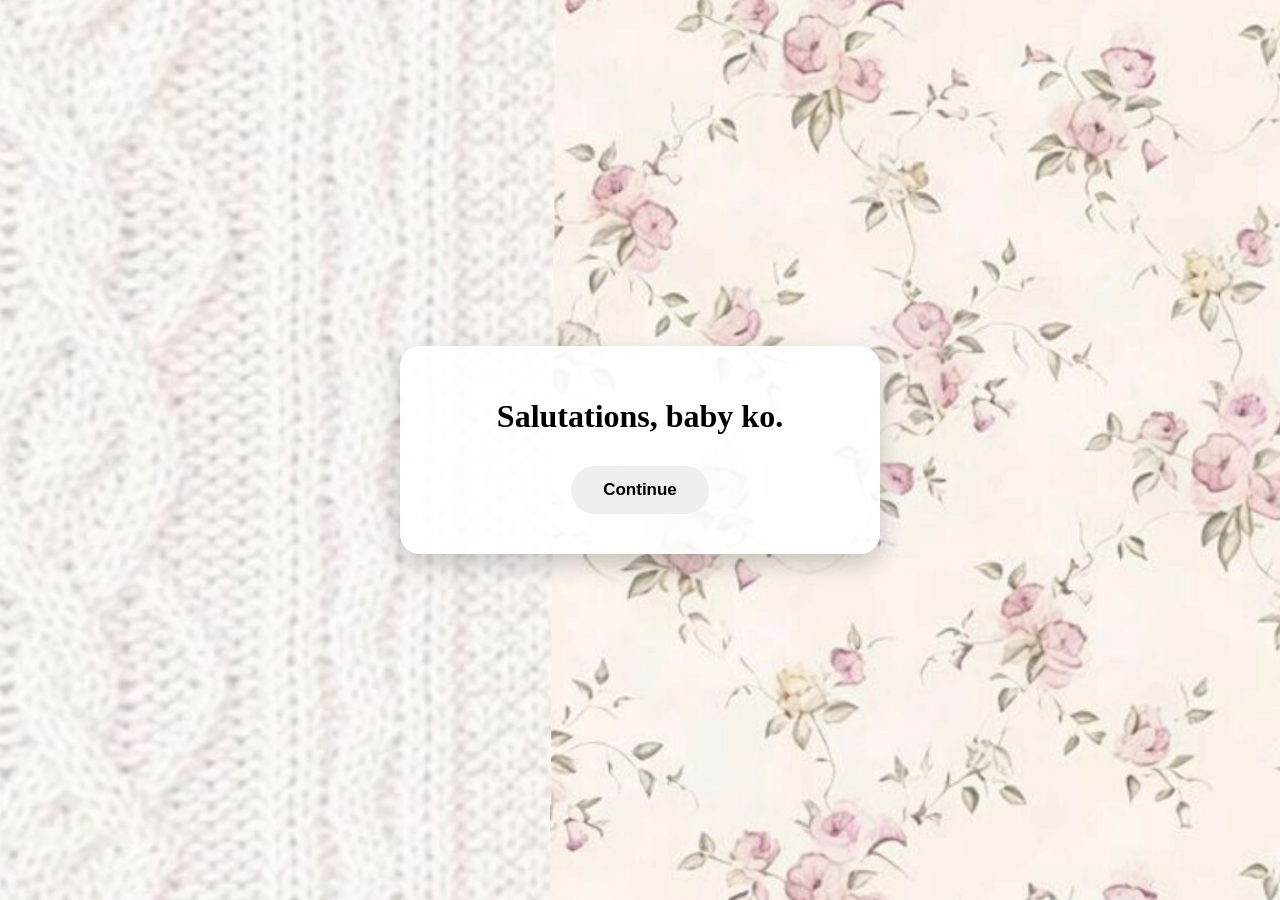
<file: index.html>
<!DOCTYPE html>
<html lang="en">
<head>
  <meta charset="UTF-8">
  <title>Hi</title>
  <link rel="stylesheet" href="style.css">
</head>
<body>

<div class="container">
  <div class="card">
    <h1 style="font-family: Georgia;"> Salutations, baby ko. </h1>
    <button onclick="goContinue()">Continue</button>

  </div>
</div>

<script src="script.js"></script>
</body>
</html>
</file>
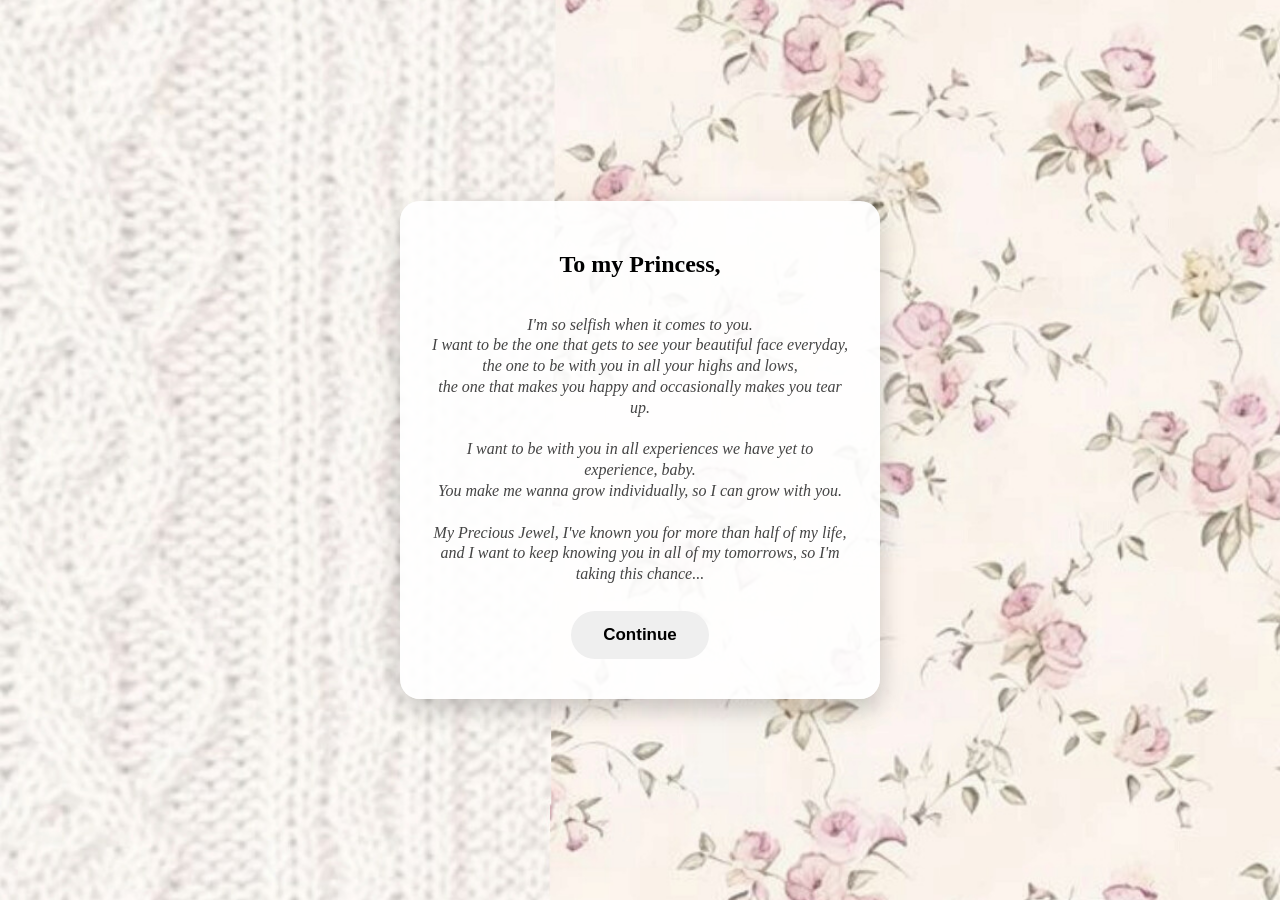
<file: letter.html>
<!DOCTYPE html>
<html lang="en">
<head>
  <meta charset="UTF-8">
  <title>For my Princess</title>
  <link rel="stylesheet" href="style.css">
</head>
<body>

<div class="container">
  <div class="card">
    
    <h2 style="font-family: Georgia;">To my Princess,</h2>
    <p class="poem" style="font-family: Georgia;">
I'm so selfish when it comes to you.  
I want to be the one that gets to see your beautiful face everyday,  
the one to be with you in all your highs and lows,  
the one that makes you happy and occasionally makes you tear up.  

I want to be with you in all experiences we have yet to experience, baby.  
You make me wanna grow individually, so I can grow with you.  

My Precious Jewel, I've known you for more than half of my life,  
and I want to keep knowing you in all of my tomorrows, so I'm taking this chance...
</p>

    <button onclick="goNext()">Continue</button>

  </div>
</div>

<script src="script.js"></script>
</body>
</html>
</file>
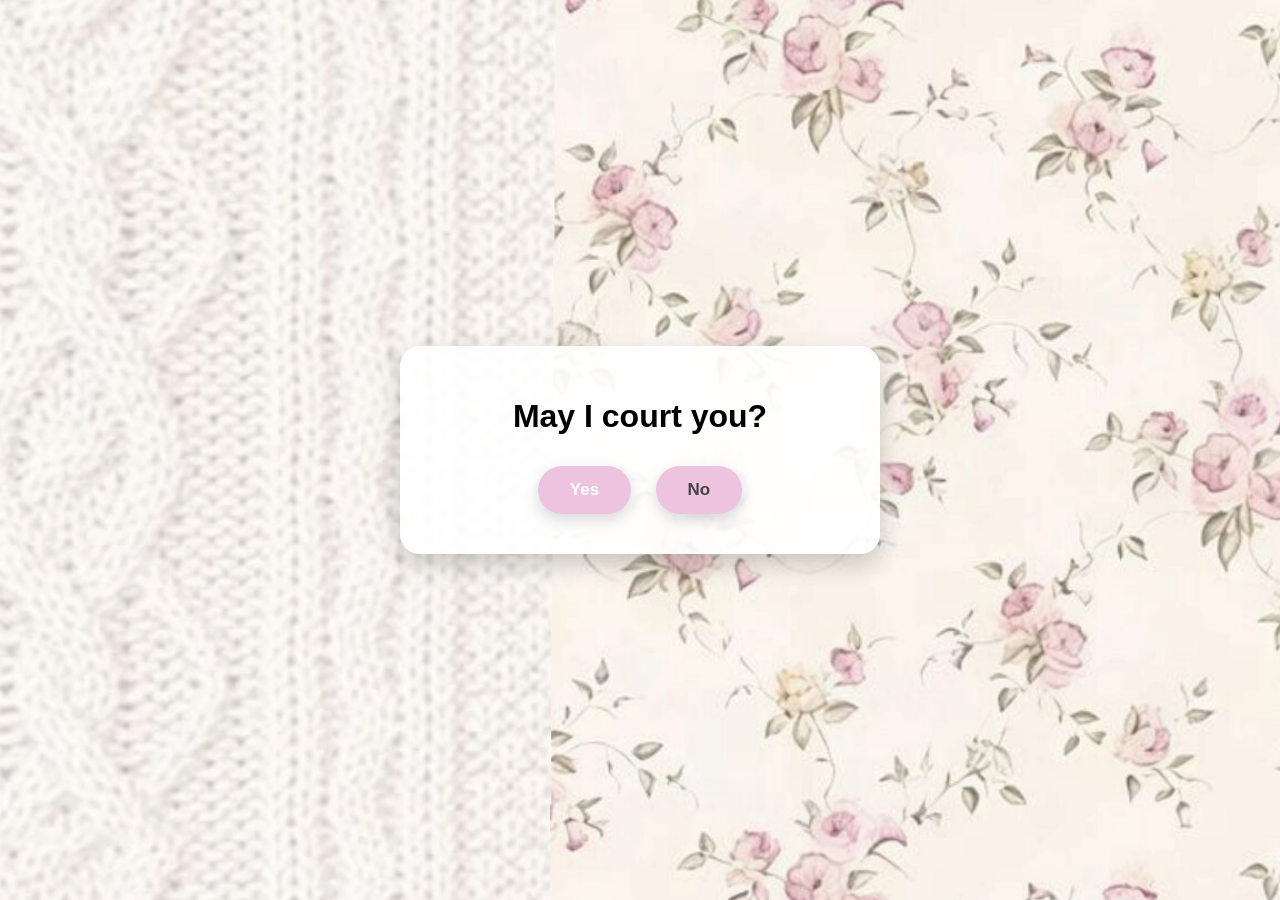
<file: question.html>
<!DOCTYPE html>
<html lang="en">
<head>
  <meta charset="UTF-8">
  <title>Question</title>
  <link rel="stylesheet" href="style.css">
</head>
<body>

<div class="container">
  <div class="card">

    <h1>May I court you?</h1>

    <div class="buttons">
      <button class="yes" onclick="yesAnswer()">Yes</button>
      <button class="no" id="noBtn">No</button>
    </div>

  </div>
</div>

<script src="script.js"></script>
</body>
</html>
</file>
<file: style.css>
body {
  margin: 0;
  font-family: Arial, sans-serif;

  /* BACKGROUND FIX */
  background: url("background.jpg") no-repeat center center/cover;

  height: 100vh;
}

/* CENTER EVERYTHING */
.container {
  display: flex;
  justify-content: center;
  align-items: center;
  height: 100%;
  box-shadow: 0 10px 20px rgba(0, 0, 0, 0.25);
}

/* CARD (THIS WAS PROBABLY "GONE") */
.card {
  background: rgba(255, 255, 255, 0.92); /* semi-white so background shows */
  padding: 30px;
  border-radius: 20px;

  width: 90%;
  max-width: 420px;

  text-align: center;

  box-shadow: 0 10px 25px rgba(0,0,0,0.2);
}

button {
  appearance: none;
  -webkit-appearance: none;

  padding: 14px 32px;        /* bigger size */
  border: none;              /* remove gray border */
  outline: none;

  border-radius: 30px;
  font-size: 17px;
  font-weight: 600;

  cursor: pointer;
  margin: 10px;

  transition: all 0.25s ease;
}

/* YES button */
.yes {
  background: rgb(237, 195, 224);
  color: white;
  box-shadow: 0 6px 15px rgba(0, 0, 0, 0.15);
}

.yes:hover {
  transform: scale(1.1);
  box-shadow: 0 10px 20px rgba(0, 0, 0, 0.25);
}

/* NO button */
.no {
  background: rgb(237, 195, 224);
  color: #444;
  box-shadow: 0 6px 15px rgba(0,0,0,0.15);
}

.no:hover {
  transform: scale(1.1);
  background: rgb(220, 180, 210);
}

.poem {
  white-space: pre-line;
  line-height: 1.3;
  text-align: center;
  font-style: italic;
  color: #444;
}

h2 {
	margin-bottom: 3px;
}
</file>
